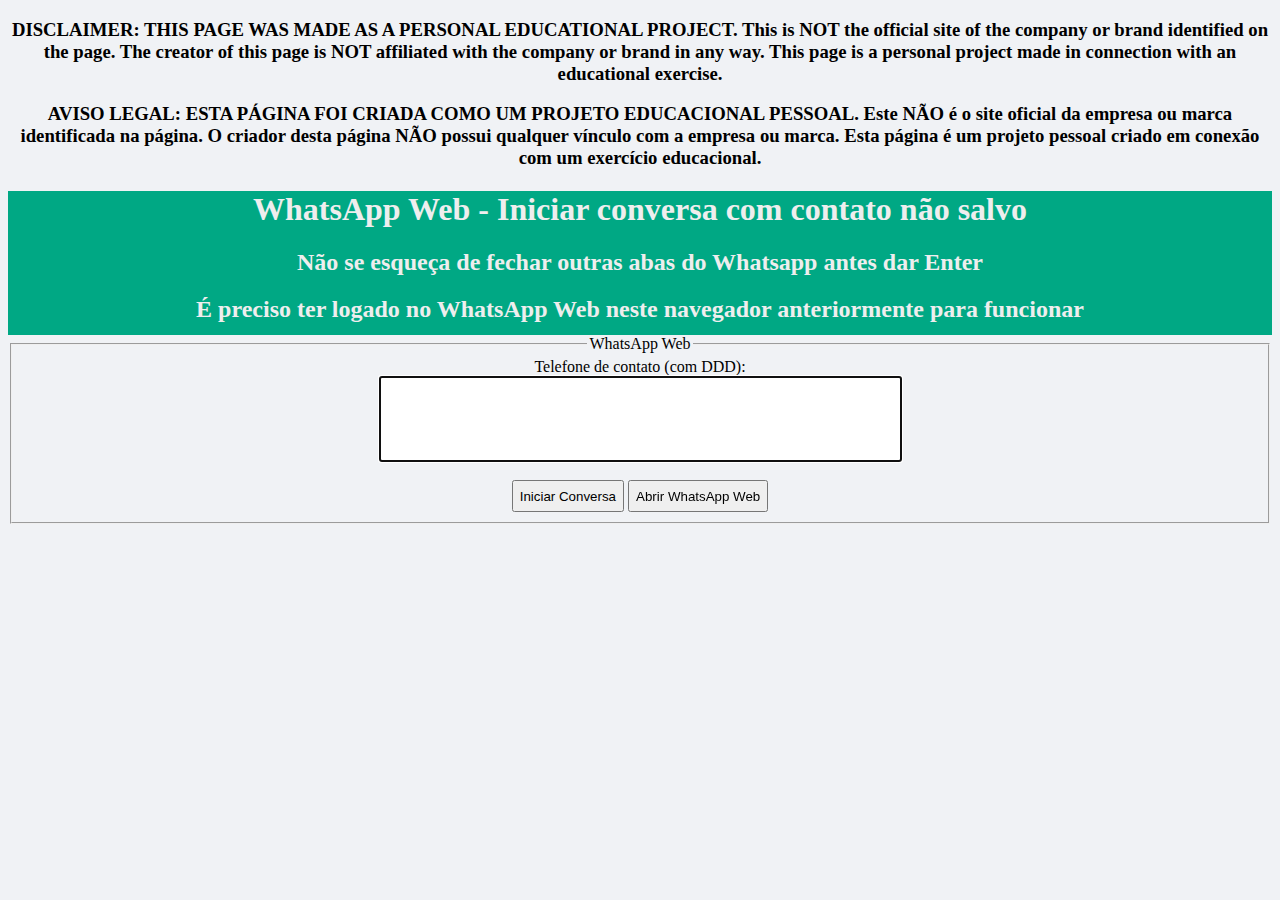
<file: index.html>
<!DOCTYPE html>
<html>

<head>
	<title> Whatsapp Web - Falar com quem não é contato</title>
	<link rel="stylesheet" href="styles.css">
</head>

<body>
	<div name="disclaimer">
		<h3>DISCLAIMER: THIS PAGE WAS MADE AS A PERSONAL EDUCATIONAL PROJECT. This is NOT the official site of the company
			or brand identified on the page. The creator of this page is NOT affiliated with the company or brand in any way.
			This page is a personal project made in connection with an educational exercise.
		</h3>
		<h3>AVISO LEGAL: ESTA PÁGINA FOI CRIADA COMO UM PROJETO EDUCACIONAL PESSOAL. Este NÃO é o site oficial da empresa
			ou marca identificada na página. O criador desta página NÃO possui qualquer vínculo com a empresa ou marca.
			Esta página é um projeto pessoal criado em conexão com um exercício educacional.
		</h3>
	</div>
	<header align=center>
		<h1>WhatsApp Web - Iniciar conversa com contato não salvo</h1>
		<h2>Não se esqueça de fechar outras abas do Whatsapp antes dar Enter</h2>
		<h2>É preciso ter logado no WhatsApp Web neste navegador anteriormente para funcionar</h2>
	</header>
	<section>
		<form action='https://web.whatsapp.com/send'>
			<fieldset align=center>
				<legend>WhatsApp Web</legend>
				<label for="phone">Telefone de contato (com DDD):</label><br>
				<input type="text" name="phone" class='phoneField' autofocus><br><br>
				<input type="submit" value="Iniciar Conversa" class='button'>
				<a href='https://web.whatsapp.com/'>
					<input type="button" value="Abrir WhatsApp Web" class='button'>
				</a>
			</fieldset>
		</form>
	</section>
	<script src="code.js"></script>
</body>

</html>
</file>
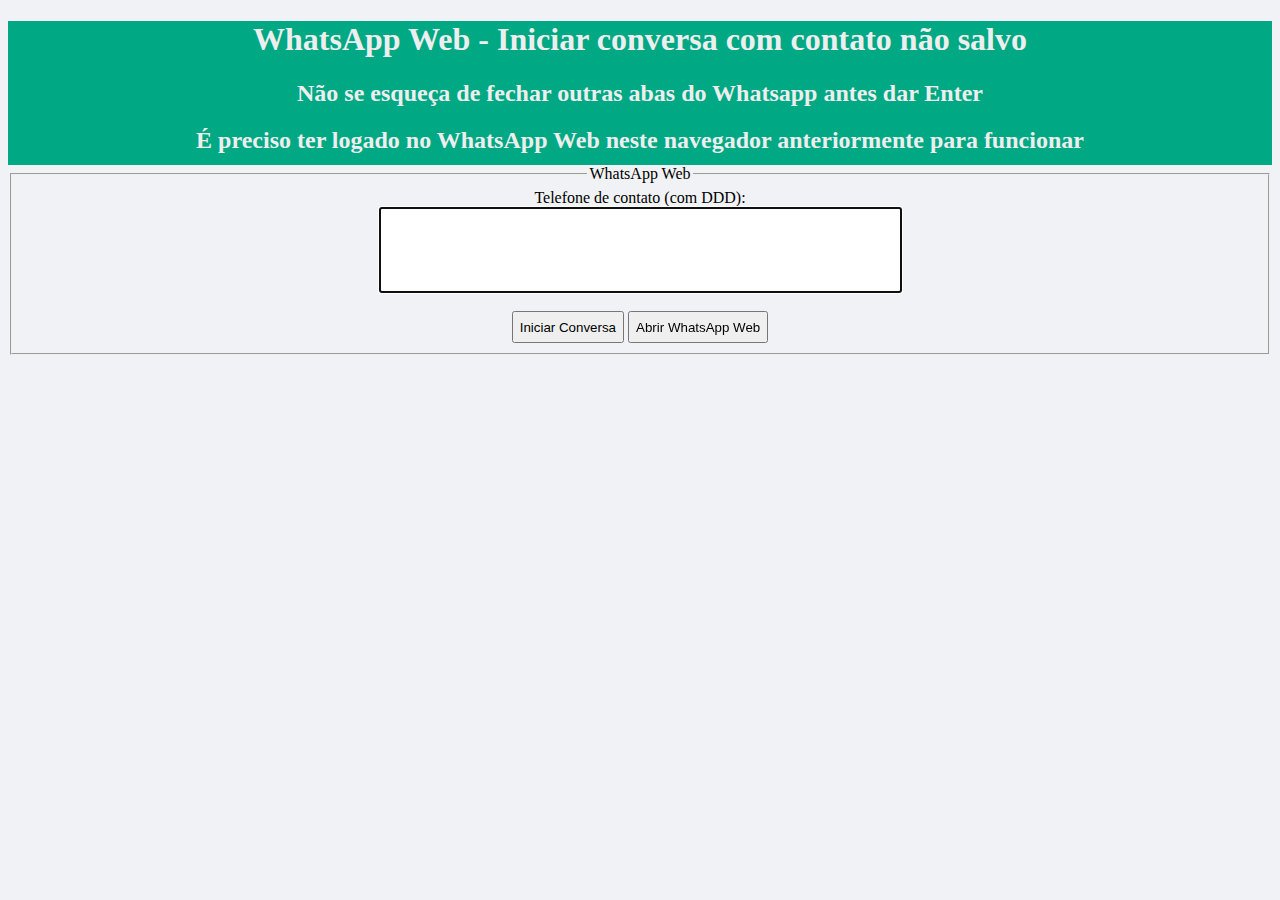
<file: WhatsApp Web - Falar com contato não salvo.html>
<!DOCTYPE html>
<html>
	<head>
		<title> Whatsapp Web - Falar com quem não é contato</title>
		<link data-default-icon="https://static.whatsapp.net/rsrc.php/v4/yP/r/rYZqPCBaG70.png" rel="shortcut icon" href="https://static.whatsapp.net/rsrc.php/v4/yP/r/rYZqPCBaG70.png">
		<style>
			input::-webkit-outer-spin-button,
			input::-webkit-inner-spin-button {
			-webkit-appearance: none;
			margin: 0;
			}
			input[type=number] {
				-moz-appearance: textfield;
			}
			.phoneField {
				font-size: 2.5rem;
				height: 5rem;
				text-align: center;
			}
			.button {
				height: 2rem;
			}
			header {
				background-color: #00a884;
				color:#eeeeee;
				height: 9rem;
			}
			body {
				background-color: #f0f2f5;
			}
		</style>
	</head>
	
	<body>
		<header align=center>
			<h1>WhatsApp Web - Iniciar conversa com contato não salvo</h1>
			<h2>Não se esqueça de fechar outras abas do Whatsapp antes dar Enter</h2>
			<h2>É preciso ter logado no WhatsApp Web neste navegador anteriormente para funcionar</h2>
		</header>
		<section>
			<form action='https://web.whatsapp.com/send'>
				 <fieldset align=center>
					<legend>WhatsApp Web</legend>
					<label for="phone">Telefone de contato (com DDD):</label><br>
					<input type="text" name="phone" class='phoneField' autofocus><br><br>
					<input type="submit" value="Iniciar Conversa" class='button'>
					<a  href='https://web.whatsapp.com/'>
						<input type="button" value="Abrir WhatsApp Web" class='button'>
					</a>
				</fieldset>
			</form>
		</section>
		<script>
			const phoneField = document.querySelector(".phoneField");
			phoneField.addEventListener("input",event => {
				//event.preventDefault();
				const number = phoneField.value.split('').filter(num => !(isNaN(num)||num===" "));
				phoneField.value = number.join("");
			})
		</script>
	</body>
</html>
</file>
<file: styles.css>
input::-webkit-outer-spin-button,
input::-webkit-inner-spin-button {
  -webkit-appearance: none;
  margin: 0;
}

.phoneField {
  font-size: 2.5rem;
  height: 5rem;
  text-align: center;
}

.button {
  height: 2rem;
}

header {
  background-color: #00a884;
  color: #eeeeee;
  height: 9rem;
}

body {
  background-color: #f0f2f5;
}

h3 {
  text-align: center;
}
</file>
